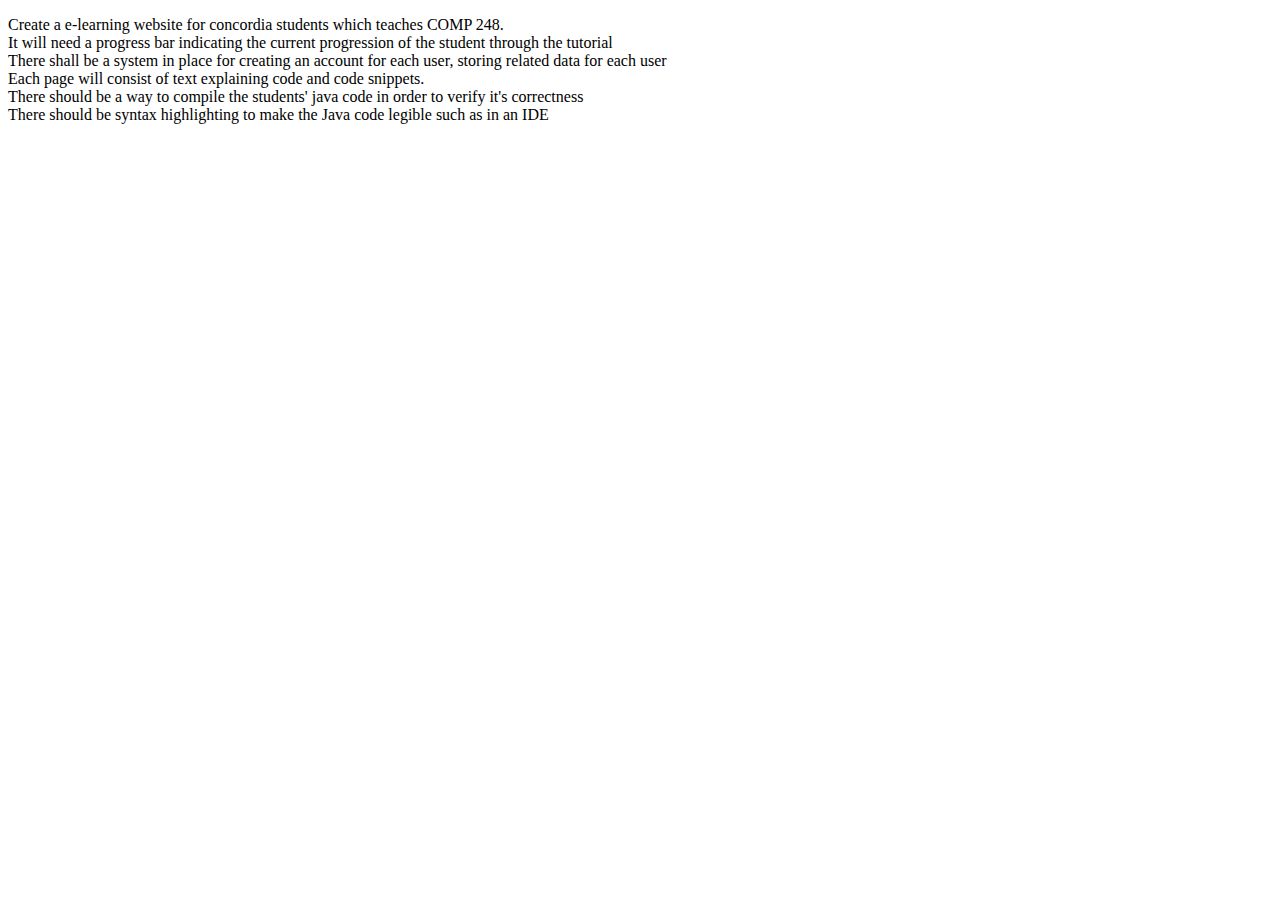
<file: index.html>
<!DOCTYPE html>
<html>
	<head>
		<title>User Story</title>
		<meta charset = "UTF-8"/>
	</head>
	<body>
		<p>
			Create a e-learning website for concordia students which teaches COMP 248.</br>
			It will need a progress bar indicating the current progression of the student through the tutorial</br>
			There shall be a system in place for creating an account for each user, storing related data for each user</br>
			Each page will consist of text explaining code and code snippets.</br>
			There should be a way to compile the students' java code in order to verify it's correctness</br>
			There should be syntax highlighting to make the Java code legible such as in an IDE</br>
		</p>
	<body>
</html>
</file>
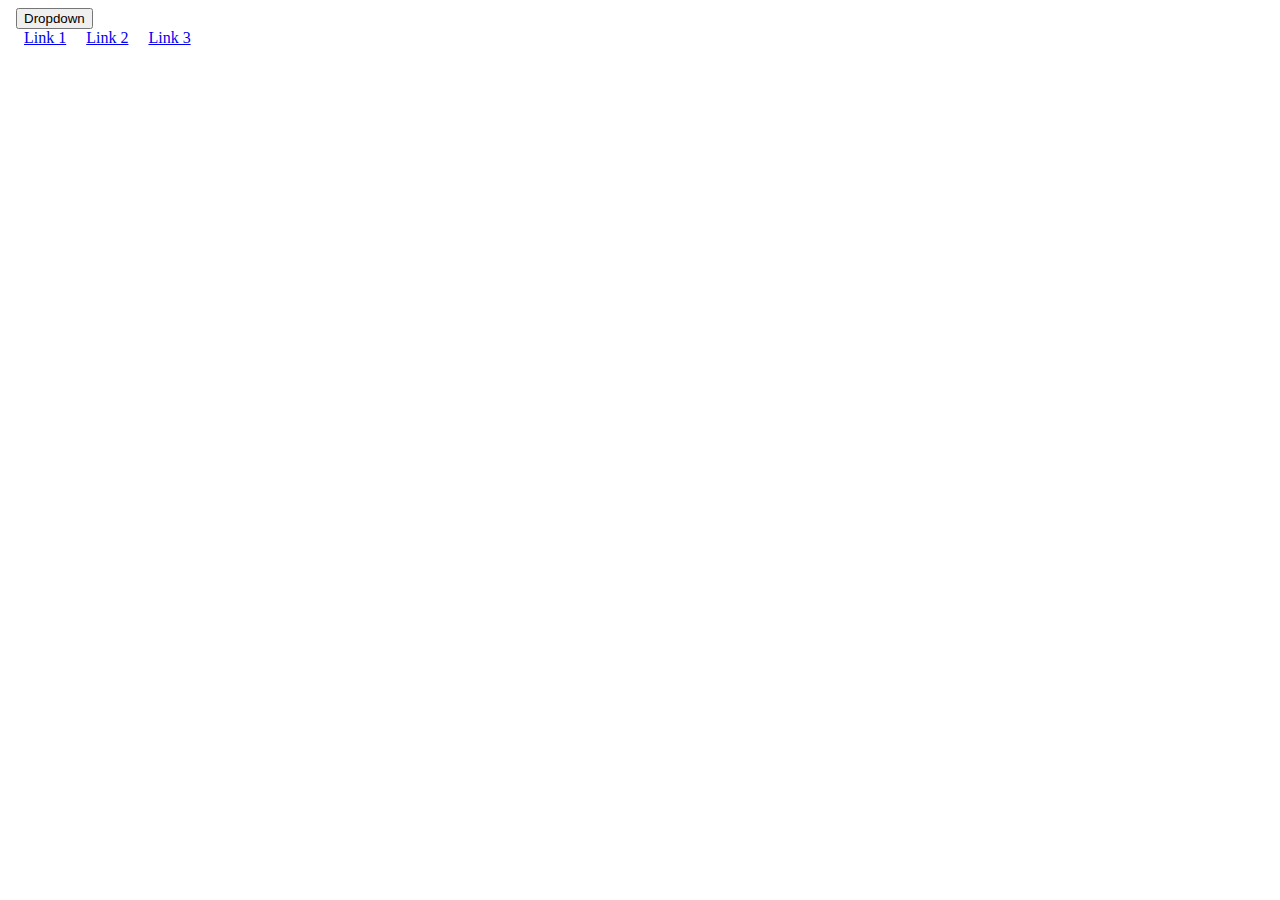
<file: documentation/groupPage.html>
<!DOCTYPE html>

<html>


<head> 

	<title>Course page </title>
	
	<style>
	
	
	
	
	</style>

</head>

<body>


	<div class="dropdown">
	
	  <button class="dropbtn">Dropdown</button>
	
	  <div class="dropdown-content">
	    <a href="#">Link 1</a>
	    <a href="#">Link 2</a>
	    <a href="#">Link 3</a>
	  </div>
	
	</div>




</body>


</html>
</file>
